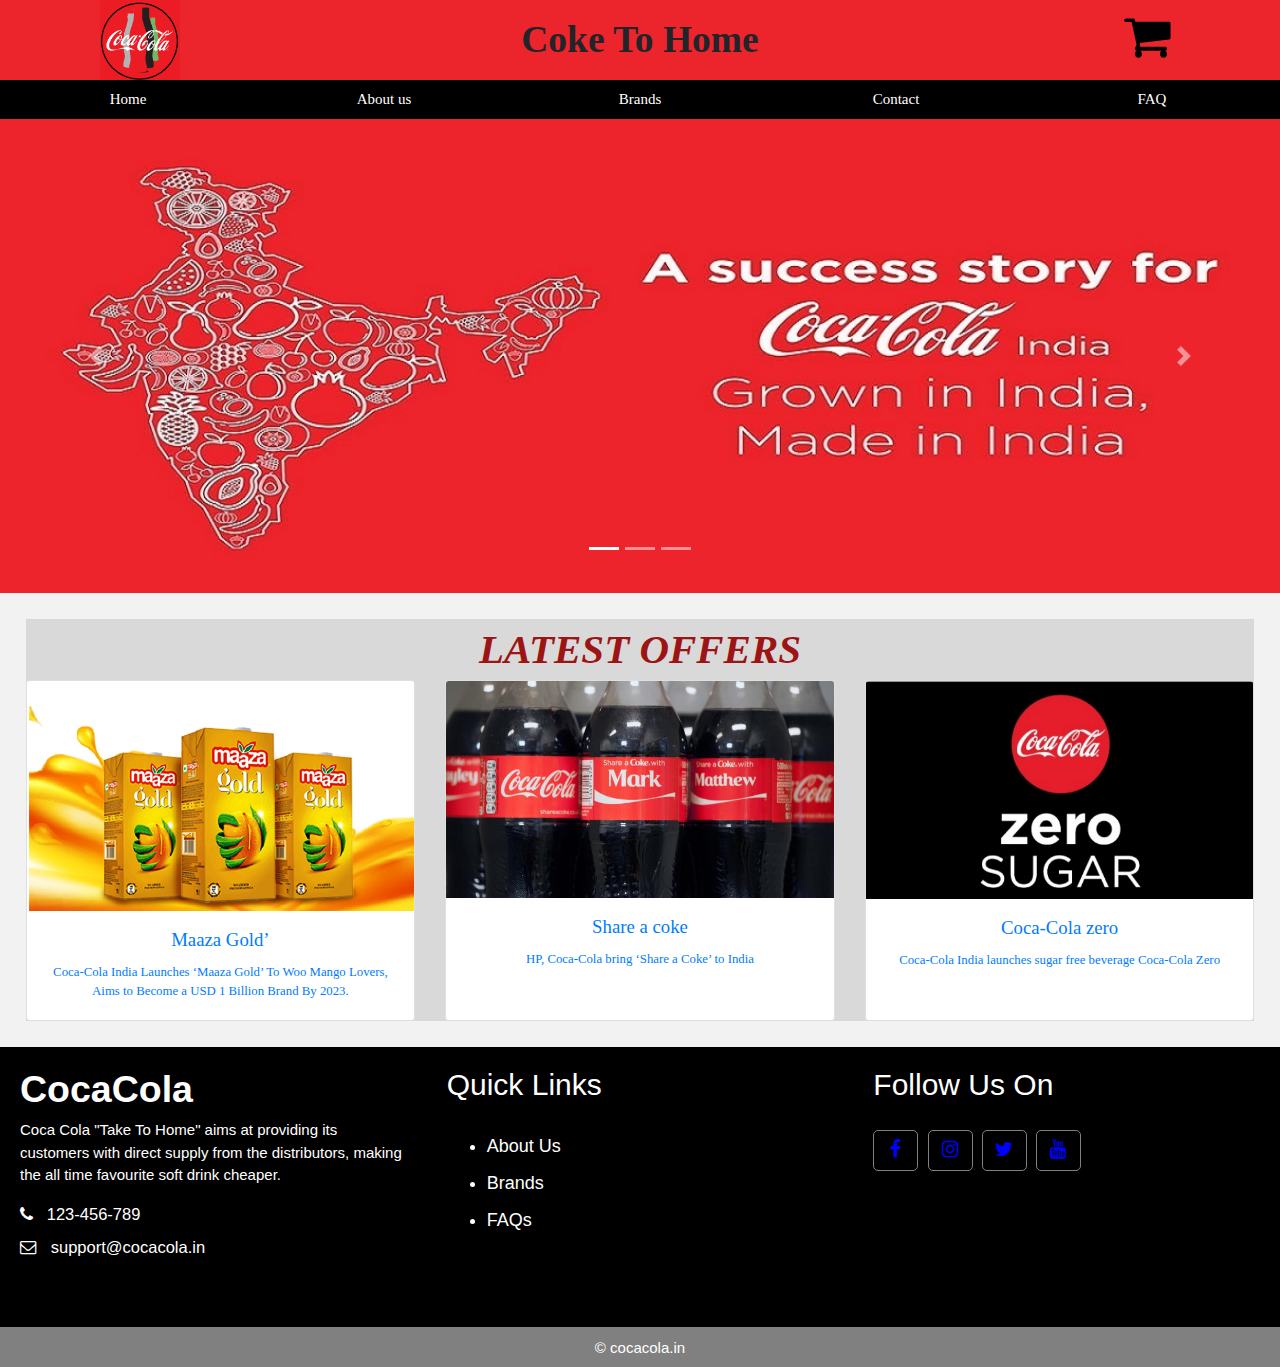
<file: index.htm>
<!DOCTYPE html>
<html>
<head>

<link rel="stylesheet" href="css/styles1.css">

<link rel="stylesheet" href="css/w3.css">
<link rel="stylesheet" href="css/bootstrap.min.css">
<link href="https://stackpath.bootstrapcdn.com/font-awesome/4.7.0/css/font-awesome.min.css" rel="stylesheet" integrity="sha384-wvfXpqpZZVQGK6TAh5PVlGOfQNHSoD2xbE+QkPxCAFlNEevoEH3Sl0sibVcOQVnN" crossorigin="anonymous">
<meta name="viewport" content="width=device-width, initial-scale=1.0">
<style>
.mySlides {display:none}
.w3-left, .w3-right, .w3-badge {cursor:pointer}
.w3-badge {height:13px;width:13px;padding:0}
.d{
width:100%;
height:auto;
position:relative;
}
.d1{

    text-align: center;
    font-size: 3.2vw;
    font-family: none;
    margin: 2%;
    background-color: #d9d9d9;
}
.a1{
text-align:center;

}
</style>
</head> 
<title>Coca-cola</title>
<body id="body" >

<!--section a-->
<div class =container-fluid" width="100%">
<div class="row">
<div class="section col-sm-4 xs-12 ">
<img src="images/coca cola.png"  alt="coca-cola logo" title="coca-cola logo" ></div>
<div class="ection col-sm-4 xs-12 ">
<h1><b>Coke To Home</b></h1></div>
<div class="section col-sm-4 xs-12 ">
<a href="cart.htm"><i class="fa fa-shopping-cart" aria-hidden="true"></i></a>
</div>
</div>
</div>

<!--section b-->
<div class="w3-bar w3-black">
  <a href="index.htm" class="w3-bar-item w3-button w3-mobile " style="width:20%; background-color:#1a330 ; font-family:verdana;" >Home</a>
  <a href="about.html" class="w3-bar-item w3-button w3-mobile " style="width:20%; background-color:#1a330; font-family:verdana;">About us</a>
  <a href="cart.htm" class="w3-bar-item w3-button w3-mobile " style="width:20%; background-color:#1a330; font-family:verdana;">Brands</a>
  <a href="contact.html" class="w3-bar-item w3-button w3-mobile" style="width:20%; background-color:#1a330; font-family:verdana;">Contact</a>
  <a href="faq.htm" class="w3-bar-item w3-button w3-mobile " style="width:20%; background-color:#1a330; font-family:verdana;">FAQ</a>
  
  </div>
</div> 
<!--sectionc-->
<div id="carouselExampleIndicators" class="carousel slide d" data-ride="carousel">
  <ol class="carousel-indicators  ">
    <li data-target="#carouselExampleIndicators " data-slide-to="0" class="active d1"></li>
    <li  class=" d1" data-target="#carouselExampleIndicators " data-slide-to="1" ></li>
    <li data-target="#carouselExampleIndicators " data-slide-to="2" class=" d1"></li>
	 
  </ol>
  <div class="carousel-inner d">
    <div class="carousel-item active">
      <a href="https://www.coca-cola.com/"><img class="d-block w-100" src="images/4.jpg" alt="First slide"></a>
    </div>
    <div class="carousel-item">
     <a href="https://www.coca-colaindia.com/brands/product-information-coca-cola"> <img class="d-block w-100" src="images/2.png" alt="Second slide"></a>
    </div>
    <div class="carousel-item">
      <a href="https://www.coca-colaindia.com/brands/product-information-coca-cola"><img class="d-block w-100" src="images/3.png"></a>
    </div>
  </div>
  <a class="carousel-control-prev" href="#carouselExampleIndicators" role="button" data-slide="prev">
    <span class="carousel-control-prev-icon" aria-hidden="true"></span>
    <span class="sr-only">Previous</span>
  </a>
  <a class="carousel-control-next" href="#carouselExampleIndicators" role="button" data-slide="next">
    <span class="carousel-control-next-icon" aria-hidden="true"></span>
    <span class="sr-only">Next</span>
  </a>
  
</div>


<!--section d-->

<div    class="d1">
<b><i><span style="color: #9c1414;">LATEST OFFERS</span></i></b>
 <a href="https://en.wikipedia.org/wiki/Maaza"><div class="card-deck" id="scroll" style=" font-size:1vw "; >
  <div class="card" id="card">
    <img src="images/5.png" class="card-img-top" alt="offer1">
    <div class="card-body">
      <h5 class="card-title">Maaza Gold’</h5>
      <p class="card-text">Coca-Cola India Launches ‘Maaza Gold’ To Woo Mango Lovers, Aims to Become a USD 1 Billion Brand By 2023.</p>
    </div></a>
    
  </div>
  <a href="https://en.wikipedia.org/wiki/Share_a_Coke"><div class="card" id="card">
    <img src="images/6.jpg" class="card-img-top" alt="offer2">
    <div class="card-body">
      <h5 class="card-title">Share a coke</h5>
      <p class="card-text">HP, Coca-Cola bring ‘Share a Coke’ to India</p>
    </div></a>
    
  </div>
  <a href="https://en.wikipedia.org/wiki/Coca-Cola_Zero_Sugar"><div class="card" id="card">
    <img src="images/7.jpg" class="card-img-top" alt="offer3">
    <div class="card-body">
      <h5 class="card-title">Coca-Cola zero</h5>
      <p class="card-text">Coca-Cola India launches sugar free beverage Coca-Cola Zero</p>
    </div></a>
    
	
	
  </div>
 
</div>
</div>
<!--section e-->
<div class = "footer">
<div class="footer-content">
<div class="footer-section about">
<h1 class ="logo-text"><span style="color: white;"><b style="color: white;">CocaCola</b></span></h1>
<p style="color: white;">
Coca Cola "Take To Home" aims at providing its customers with direct supply 
from the distributors, making the all time favourite soft drink cheaper.
</p>
<div class ="contact">
<span style="color: white;"><i class="fa fa-phone" style="color: white;"> </i> &nbsp; 123-456-789</span>
<span style="color: white;"><i class="fa fa-envelope-o" style="color: white;"> </i> &nbsp; support@cocacola.in</span>
</div>

</div>
<div class="footer-section links">
<h2>Quick Links</h2>
<br>
<ul>
<a href="about.html"><li style="color: white;">About Us</li></a>
<a href="cart.htm"><li style="color: white;">Brands</li></a>
<a href="faq.htm"><li  style="color: white;">FAQs</li></a>
</ul>
</div>
<div class="footer-section follow">
<div class ="socials">
<h2>Follow Us On</h2>
<a href ="https://www.facebook.com/cocacolaindia/" ><i class="fa fa-facebook" aria-hidden="true" style="color: blue;"></i></a>
<a href ="https://www.instagram.com/cocacolaindia/?hl=en" style="color: blue;"><i class="fa fa-instagram" aria-hidden="true" style="color: blue;"></i></a>
<a href ="https://twitter.com/CocaCola_Ind" ><i class="fa fa-twitter" aria-hidden="true" style="color: blue;"></i></a>
<a href ="https://www.youtube.com/user/cocacola"  ><i class="fa fa-youtube" aria-hidden="true"style="color: blue;"></i></a>
</div>
</div>
</div>
<div class="footer-bottom">
&copy; cocacola.in  
</div>
</div>

  
<script src="https://code.jquery.com/jquery-3.3.1.slim.min.js" integrity="sha384-q8i/X+965DzO0rT7abK41JStQIAqVgRVzpbzo5smXKp4YfRvH+8abtTE1Pi6jizo" crossorigin="anonymous"></script>
<script src="https://cdnjs.cloudflare.com/ajax/libs/popper.js/1.14.3/umd/popper.min.js" integrity="sha384-ZMP7rVo3mIykV+2+9J3UJ46jBk0WLaUAdn689aCwoqbBJiSnjAK/l8WvCWPIPm49" crossorigin="anonymous"></script>
<script src="https://stackpath.bootstrapcdn.com/bootstrap/4.1.1/js/bootstrap.min.js" integrity="sha384-smHYKdLADwkXOn1EmN1qk/HfnUcbVRZyYmZ4qpPea6sjB/pTJ0euyQp0Mk8ck+5T" crossorigin="anonymous"></script>
</body>
</html>
</file>
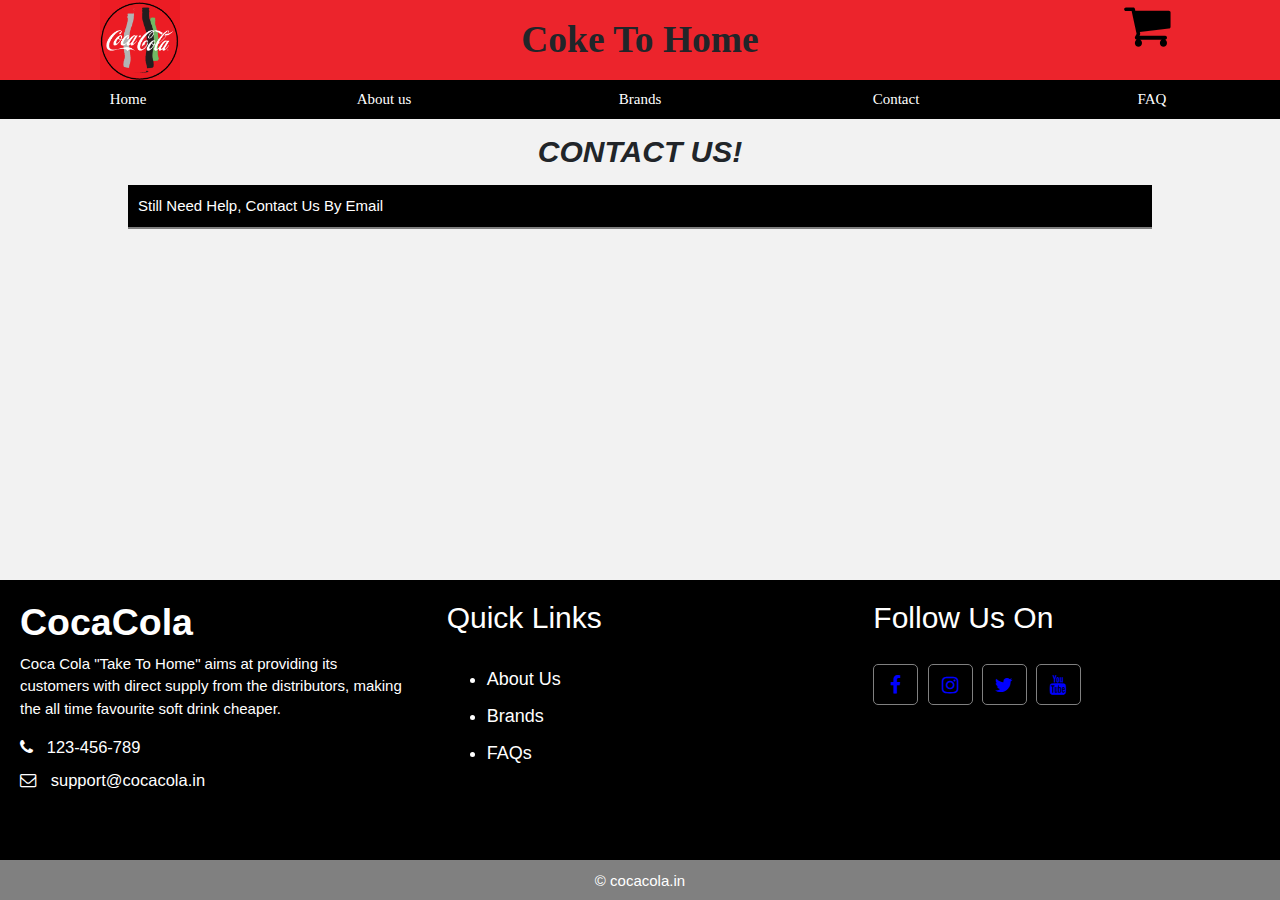
<file: contact.html>
<html>
<head>
<link rel="stylesheet" href="css/stylesfaq.css">
<link rel="stylesheet" href="css/w3.css">
<link rel="stylesheet" href="css/bootstrap.min.css">
<link rel="stylesheet" href="css/styles1.css">

<link href="https://stackpath.bootstrapcdn.com/font-awesome/4.7.0/css/font-awesome.min.css" rel="stylesheet" integrity="sha384-wvfXpqpZZVQGK6TAh5PVlGOfQNHSoD2xbE+QkPxCAFlNEevoEH3Sl0sibVcOQVnN" crossorigin="anonymous">
<meta name="viewport" content="width=device-width, initial-scale=1.0">
 <style>
 @media only screen and (min-width: 768px) {
  .footer{position: fixed;
  left: 0;
  bottom: 0;}
}
 </style>
<title>Coca-cola</title></head>
<body id="body">
<!--section a-->
<div class =container-fluid">
<div class="row">
<div class="section col-sm-4 xs-12 ">
<img src="images/coca cola.png"  alt="coca-cola logo" title="coca-cola logo" ></div>
<div class="ection col-sm-4 xs-12 ">
<h1><b>Coke To Home</b></h1></div>
<div class="section col-sm-4 xs-12 ">
<a href="cart.htm"><i class="fa fa-shopping-cart" aria-hidden="true"></i></a>
</div>
</div>
</div>

<!--section b-->
<div class="w3-bar w3-black">
  <a href="index.htm" class="w3-bar-item w3-button w3-mobile " style="width:20%; background-color:#1a330 ; font-family:verdana;" >Home</a>
  <a href="about.html" class="w3-bar-item w3-button w3-mobile " style="width:20%; background-color:#1a330; font-family:verdana;">About us</a>
  <a href="cart.htm" class="w3-bar-item w3-button w3-mobile " style="width:20%; background-color:#1a330; font-family:verdana;">Brands</a>
  <a href="contact.html" class="w3-bar-item w3-button w3-mobile" style="width:20%; background-color:#1a330; font-family:verdana;">Contact</a>
  <a href="faq.htm" class="w3-bar-item w3-button w3-mobile " style="width:20%; background-color:#1a330; font-family:verdana;">FAQ</a>
  
  </div>
</div> 

<!--sectionc-->
<div>
<h2 class="a1" ><b><i>CONTACT US!</i></b></h2>

</div>

<!--sectiond-->
<div style="width:80%; margin-left:10%" >
   <div class="doc" >
      <section id="menu1">
        <a href="#menu1">Still Need Help, Contact Us By Email</a>
        <p>
Did you know? We are available 24/7 online. You can submit an email request to us around the clock. We respond to all email requests within 24 hours of receipt.<br>
you can contact us directly:<br>
<b>cocacola@gmail.com</b></p>
</section>

      
    </div>
	</div>
	<!--section f-->
<div class = "footer">
<div class="footer-content">
<div class="footer-section about">
<h1 class ="logo-text"><span style="color: white;"><b style="color: white;">CocaCola</b></span></h1>
<p style="color: white;">
Coca Cola "Take To Home" aims at providing its customers with direct supply 
from the distributors, making the all time favourite soft drink cheaper.
</p>
<div class ="contact">
<span style="color: white;"><i class="fa fa-phone" style="color: white;"> </i> &nbsp; 123-456-789</span>
<span style="color: white;"><i class="fa fa-envelope-o" style="color: white;"> </i> &nbsp; support@cocacola.in</span>
</div>

</div>
<div class="footer-section links">
<h2>Quick Links</h2>
<br>
<ul>
<a href="about.html"><li style="color: white;">About Us</li></a>
<a href="cart.htm"><li style="color: white;">Brands</li></a>
<a href="faq.htm"><li  style="color: white;">FAQs</li></a>
</ul>
</div>
<div class="footer-section follow">
<div class ="socials">
<h2>Follow Us On</h2>
<a href ="https://www.facebook.com/cocacolaindia/" style="color: blue;"><i class="fa fa-facebook" aria-hidden="true" style="    margin-top: 7px;"></i></a>
<a href ="https://www.instagram.com/cocacolaindia/?hl=en" style="color: blue;"><i class="fa fa-instagram" aria-hidden="true" style="    margin-top: 7px;"    ></i></a>
<a href ="https://twitter.com/CocaCola_Ind" style="color: blue;"><i class="fa fa-twitter" aria-hidden="true"style="    margin-top: 7px;"></i></a>
<a href ="https://www.youtube.com/user/cocacola" style="color: blue;"><i class="fa fa-youtube" aria-hidden="true"style="    margin-top: 7px;"></i></a>
</div>
</div>
</div>
<div class="footer-bottom">
&copy; cocacola.in  
</div>
</div>

<script src="https://code.jquery.com/jquery-3.3.1.slim.min.js" integrity="sha384-q8i/X+965DzO0rT7abK41JStQIAqVgRVzpbzo5smXKp4YfRvH+8abtTE1Pi6jizo" crossorigin="anonymous"></script>
<script src="https://cdnjs.cloudflare.com/ajax/libs/popper.js/1.14.3/umd/popper.min.js" integrity="sha384-ZMP7rVo3mIykV+2+9J3UJ46jBk0WLaUAdn689aCwoqbBJiSnjAK/l8WvCWPIPm49" crossorigin="anonymous"></script>
<script src="https://stackpath.bootstrapcdn.com/bootstrap/4.1.1/js/bootstrap.min.js" integrity="sha384-smHYKdLADwkXOn1EmN1qk/HfnUcbVRZyYmZ4qpPea6sjB/pTJ0euyQp0Mk8ck+5T" crossorigin="anonymous"></script>
</body>
</html>
</file>
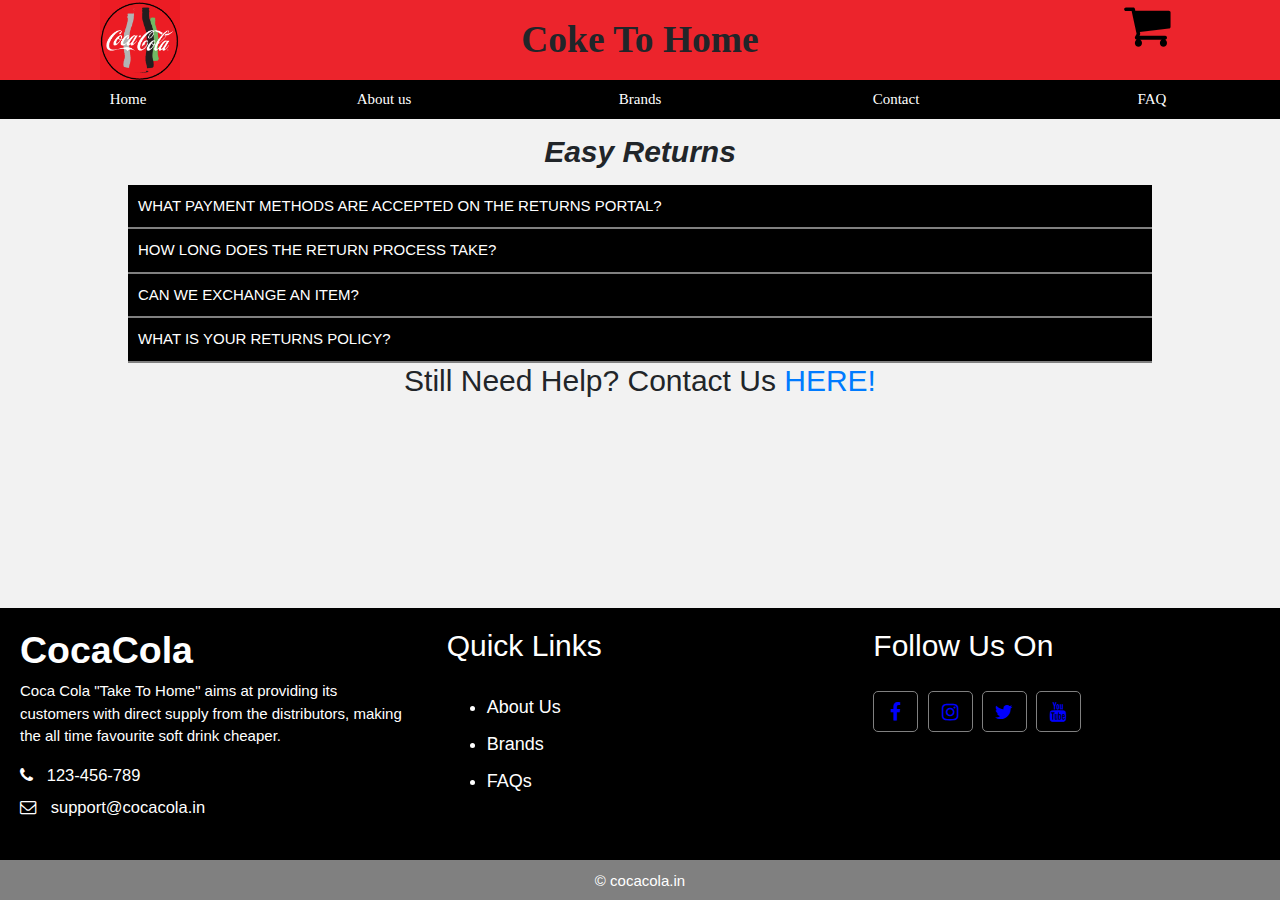
<file: easyreturns.html>
<html>
<head>
<link rel="stylesheet" href="css/stylesfaq.css">
<link rel="stylesheet" href="css/w3.css">
<link rel="stylesheet" href="css/bootstrap.min.css">
<link rel="stylesheet" href="css/styles1.css">
<link href="https://stackpath.bootstrapcdn.com/font-awesome/4.7.0/css/font-awesome.min.css" rel="stylesheet" integrity="sha384-wvfXpqpZZVQGK6TAh5PVlGOfQNHSoD2xbE+QkPxCAFlNEevoEH3Sl0sibVcOQVnN" crossorigin="anonymous">
<meta name="viewport" content="width=device-width, initial-scale=1.0">
<style>.doc{
  width: 100%;
  background: #f1f1f1;
  margin: auto;
}
section p{
  overflow: hidden;
  max-height: 0em;
  padding: 0;
  margin: 0;
  text-align: justify;
  font-family: intro;
  background: #e4e4e4;
}
section a {
text-decoration: none;
display: block;
text-align: left;
padding: 10px;
background: black;
border-bottom: 2px solid gray;
color: white;
}
section:target p{
  max-height: 20em;
  padding: 10px;
}

</style>
<title>Coca-cola</title></head>
<body id="body" style="position:relative; min-height:100%; padding-bottom:29.5rem;">
<!--section a-->
<div class =container-fluid">
<div class="row">
<div class="section col-sm-4 xs-12 ">
<img src="images/coca cola.png"  alt="coca-cola logo" title="coca-cola logo" ></div>
<div class="ection col-sm-4 xs-12 ">
<h1><b>Coke To Home</b></h1></div>
<div class="section col-sm-4 xs-12 ">
<a href="cart.htm"><i class="fa fa-shopping-cart" aria-hidden="true"></i></a>
</div>
</div>
</div>
</div>
</div>
<!--section b-->
<div class="w3-bar w3-black">
  <a href="index.htm" class="w3-bar-item w3-button w3-mobile " style="width:20%; background-color:#1a330 ; font-family:verdana;" >Home</a>
  <a href="about.html" class="w3-bar-item w3-button w3-mobile " style="width:20%; background-color:#1a330; font-family:verdana;">About us</a>
  <a href="cart.htm" class="w3-bar-item w3-button w3-mobile " style="width:20%; background-color:#1a330; font-family:verdana;">Brands</a>
  <a href="contact.html" class="w3-bar-item w3-button w3-mobile" style="width:20%; background-color:#1a330; font-family:verdana;">Contact</a>
  <a href="faq.htm" class="w3-bar-item w3-button w3-mobile " style="width:20%; background-color:#1a330; font-family:verdana;">FAQ</a>
  
  </div>
</div> 

<!--sectionc-->
<div>
<h2 class="a1" ><b><i>Easy Returns</i></b></h2>

</div>
<!--sectiond-->
<div style="width:80%; margin-left:10%">
   <div class="doc" >
      <section id="menu1">
        <a href="#menu1">WHAT PAYMENT METHODS ARE ACCEPTED ON THE RETURNS PORTAL?</a>
        <p>
We accept major credit card companies (Visa, MasterCard) when processing payment via the Online Returns Portal.</p>
</section>

      <section id="menu2">
        <a href="#menu2">HOW LONG DOES THE RETURN PROCESS TAKE?</a>
        <p>
 Returns are processed within 5-7 business days after your item(s) are delivered to our Distribution Center. Depending on the shipping  method and carrier that was selected to return, your return package
 may take several days to reach us. Please hold on to your return tracking number for your records.<br>

Once your return has been processed, you will be issued store credit which will be sent to the email used to purchase your order.

During holidays and times of high volume, returns are subject to delays.</p>
</section>

      <section id="menu3">
        <a href="#menu3">CAN WE EXCHANGE AN ITEM?</a>
        <p>
Presently, we are unable to accommodate exchanges by mail. Instead, we welcome you to return your item(s) by mail in accordance with our Easy Returns policy and repurchase the item(s) once your store credit is issued.</p>
</section>

      <section id="menu4">
        <a href="#menu4">WHAT IS YOUR RETURNS POLICY?</a>
        <p>
Items must be sent back within 30 days of the delivery date.All returns are refunded via store credit.A 50% restocking fee may be applied to Final Sale or stale items returned.Returns are processed within 5-7 business days after your item(s) are delivered.
</p>
</section>
    </div>
	</div>

<!--sectione-->
<div>
<h2 style="text-align:center;">Still Need Help? Contact Us<a href="contact.html"> HERE!</a></h2>
</div>
<!--section f-->
<div class = "footer" style="position:absolute; bottom:0; height:19.5rem; width:100%;">
<div class="footer-content">
<div class="footer-section about">
<h1 class ="logo-text"><span><b>CocaCola</b></span></h1>
<p>
Coca Cola "Take To Home" aims at providing its customers with direct supply 
from the distributors, making the all time favourite soft drink cheaper.
</p>
<div class ="contact">
<span><i class="fa fa-phone" ></i> &nbsp; 123-456-789</span>
<span><i class="fa fa-envelope-o" ></i> &nbsp; support@cocacola.in</span>
</div>

</div>
<div class="footer-section links">
<h2>Quick Links</h2>
<br>
<ul>
<a href="about.html"><li>About Us</li></a>
<a href="cart.htm"><li>Brands</li></a>
<a href="faq.htm"><li>FAQs</li></a>
</ul>
</div>
<div class="footer-section follow">
<div class ="socials">
<h2>Follow Us On</h2>
<a href ="https://www.facebook.com/cocacolaindia/" style="color: blue;"><i class="fa fa-facebook" aria-hidden="true" style="    margin-top: 7px;"></i></a>
<a href ="https://www.instagram.com/cocacolaindia/?hl=en" style="color: blue;"><i class="fa fa-instagram" aria-hidden="true" style="    margin-top: 7px;"    ></i></a>
<a href ="https://twitter.com/CocaCola_Ind" style="color: blue;"><i class="fa fa-twitter" aria-hidden="true"style="    margin-top: 7px;"></i></a>
<a href ="https://www.youtube.com/user/cocacola" style="color: blue;"><i class="fa fa-youtube" aria-hidden="true"style="    margin-top: 7px;"></i></a>
</div>
</div>
</div>
<div class="footer-bottom">
&copy; cocacola.in  
</div>
</div>
<script src="https://code.jquery.com/jquery-3.3.1.slim.min.js" integrity="sha384-q8i/X+965DzO0rT7abK41JStQIAqVgRVzpbzo5smXKp4YfRvH+8abtTE1Pi6jizo" crossorigin="anonymous"></script>
<script src="https://cdnjs.cloudflare.com/ajax/libs/popper.js/1.14.3/umd/popper.min.js" integrity="sha384-ZMP7rVo3mIykV+2+9J3UJ46jBk0WLaUAdn689aCwoqbBJiSnjAK/l8WvCWPIPm49" crossorigin="anonymous"></script>
<script src="https://stackpath.bootstrapcdn.com/bootstrap/4.1.1/js/bootstrap.min.js" integrity="sha384-smHYKdLADwkXOn1EmN1qk/HfnUcbVRZyYmZ4qpPea6sjB/pTJ0euyQp0Mk8ck+5T" crossorigin="anonymous"></script>
</body>
</html>
</file>
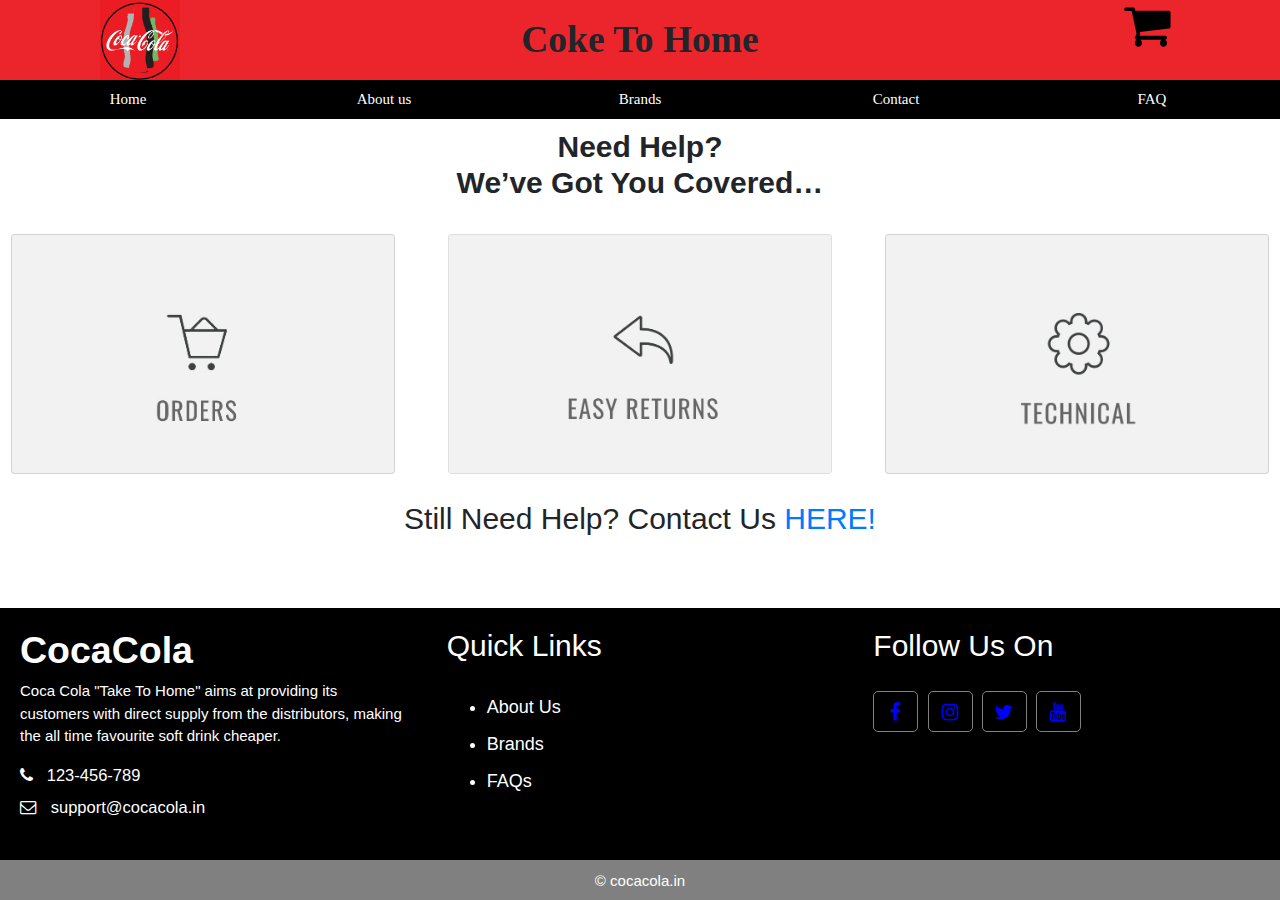
<file: faq.htm>
<html>
<head>
<link rel="stylesheet" href="css/stylesfaq.css">
<link rel="stylesheet" href="css/styles1.css">
<link rel="stylesheet" href="css/w3.css">
<link rel="stylesheet" href="css/bootstrap.min.css">

<link href="https://stackpath.bootstrapcdn.com/font-awesome/4.7.0/css/font-awesome.min.css" rel="stylesheet" integrity="sha384-wvfXpqpZZVQGK6TAh5PVlGOfQNHSoD2xbE+QkPxCAFlNEevoEH3Sl0sibVcOQVnN" crossorigin="anonymous">

<meta name="viewport" content="width=device-width, initial-scale=1.0">
</head> 
<title>Coca-cola</title>
<body id="body" style="background-color:white; position:relative; min-height:100%; padding-bottom:19.5rem;">
<!--section a-->
<div class =container-fluid">
<div class="row">
<div class="section col-sm-4 xs-12 ">
<img src="images/coca cola.png"  alt="coca-cola logo" title="coca-cola logo" ></div>
<div class="ection col-sm-4 xs-12 ">
<h1><b>Coke To Home</b></h1></div>
<div class="section col-sm-4 xs-12 ">
<a href="cart.htm"><i class="fa fa-shopping-cart" aria-hidden="true"></i></a>
</div>
</div>
</div>
</div>
</div>
<!--section b-->
<div class="w3-bar w3-black">
  <a href="index.htm" class="w3-bar-item w3-button w3-mobile " style="width:20%; background-color:#1a330 ; font-family:verdana;" >Home</a>
  <a href="about.html" class="w3-bar-item w3-button w3-mobile " style="width:20%; background-color:#1a330; font-family:verdana;">About us</a>
  <a href="cart.htm" class="w3-bar-item w3-button w3-mobile " style="width:20%; background-color:#1a330; font-family:verdana;">Brands</a>
  <a href="contact.html" class="w3-bar-item w3-button w3-mobile" style="width:20%; background-color:#1a330; font-family:verdana;">Contact</a>
  <a href="faq.htm" class="w3-bar-item w3-button w3-mobile " style="width:20%; background-color:#1a330; font-family:verdana;">FAQ</a>
  
  </div>
</div> 

<!--sectionc-->
<div>
<h2 id="a1"><b>Need Help?</b></h2>
<h2 id="a2"><b>We’ve Got You Covered…</b></h2>

</div>
<!--sectiond-->
<div class="card-deck">
  <div class="card b" id="b1" style="margin:2%;">
    <a href="orders.html" class="b2"><img src="images/orders.jpg" class="card-img-top" alt="Orders">
    </a>
  </div>
  <div class="card b" style="margin:2%">
    <a href="easyreturns.html"><img src="images/easyreturns.jpg" class="card-img-top" alt="Easy returns">
    </a>
  </div>
 <div class="card b" id="b2" style="margin:2%">
    <a href="technical.html"><img src="images/technical.jpg" class="card-img-top" alt="Technical">
    </a>
  </div>   
</div>
<!--sectione-->
<div>
<h2 style="text-align:center;">Still Need Help? Contact Us<a href="contact.html"> HERE!</a></h2>
</div>
<!--section f-->
<div class = "footer" style="position:absolute; bottom:0; height:19.5rem; width:100%;">
<div class="footer-content">
<div class="footer-section about">
<h1 class ="logo-text"><span><b>CocaCola</b></span></h1>
<p>
Coca Cola "Take To Home" aims at providing its customers with direct supply 
from the distributors, making the all time favourite soft drink cheaper.
</p>
<div class ="contact">
<span><i class="fa fa-phone" ></i> &nbsp; 123-456-789</span>
<span><i class="fa fa-envelope-o" ></i> &nbsp; support@cocacola.in</span>
</div>

</div>
<div class="footer-section links">
<h2>Quick Links</h2>
<br>
<ul>
<a href="about.html"><li>About Us</li></a>
<a href="cart.htm"><li>Brands</li></a>
<a href="faq.htm"><li>FAQs</li></a>
</ul>
</div>
<div class="footer-section follow">
<div class ="socials">
<h2>Follow Us On</h2>
<a href ="https://www.facebook.com/cocacolaindia/" style="color: blue;"><i class="fa fa-facebook" aria-hidden="true" style="    margin-top: 7px;"></i></a>
<a href ="https://www.instagram.com/cocacolaindia/?hl=en" style="color: blue;"><i class="fa fa-instagram" aria-hidden="true" style="    margin-top: 7px;"    ></i></a>
<a href ="https://twitter.com/CocaCola_Ind" style="color: blue;"><i class="fa fa-twitter" aria-hidden="true"style="    margin-top: 7px;"></i></a>
<a href ="https://www.youtube.com/user/cocacola" style="color: blue;"><i class="fa fa-youtube" aria-hidden="true"style="    margin-top: 7px;"></i></a>
</div>
</div>
</div>
<div class="footer-bottom">
&copy; cocacola.in  
</div>
</div>

<script src="https://code.jquery.com/jquery-3.3.1.slim.min.js" integrity="sha384-q8i/X+965DzO0rT7abK41JStQIAqVgRVzpbzo5smXKp4YfRvH+8abtTE1Pi6jizo" crossorigin="anonymous"></script>
<script src="https://cdnjs.cloudflare.com/ajax/libs/popper.js/1.14.3/umd/popper.min.js" integrity="sha384-ZMP7rVo3mIykV+2+9J3UJ46jBk0WLaUAdn689aCwoqbBJiSnjAK/l8WvCWPIPm49" crossorigin="anonymous"></script>
<script src="https://stackpath.bootstrapcdn.com/bootstrap/4.1.1/js/bootstrap.min.js" integrity="sha384-smHYKdLADwkXOn1EmN1qk/HfnUcbVRZyYmZ4qpPea6sjB/pTJ0euyQp0Mk8ck+5T" crossorigin="anonymous"></script>
</body>
</html>
</file>
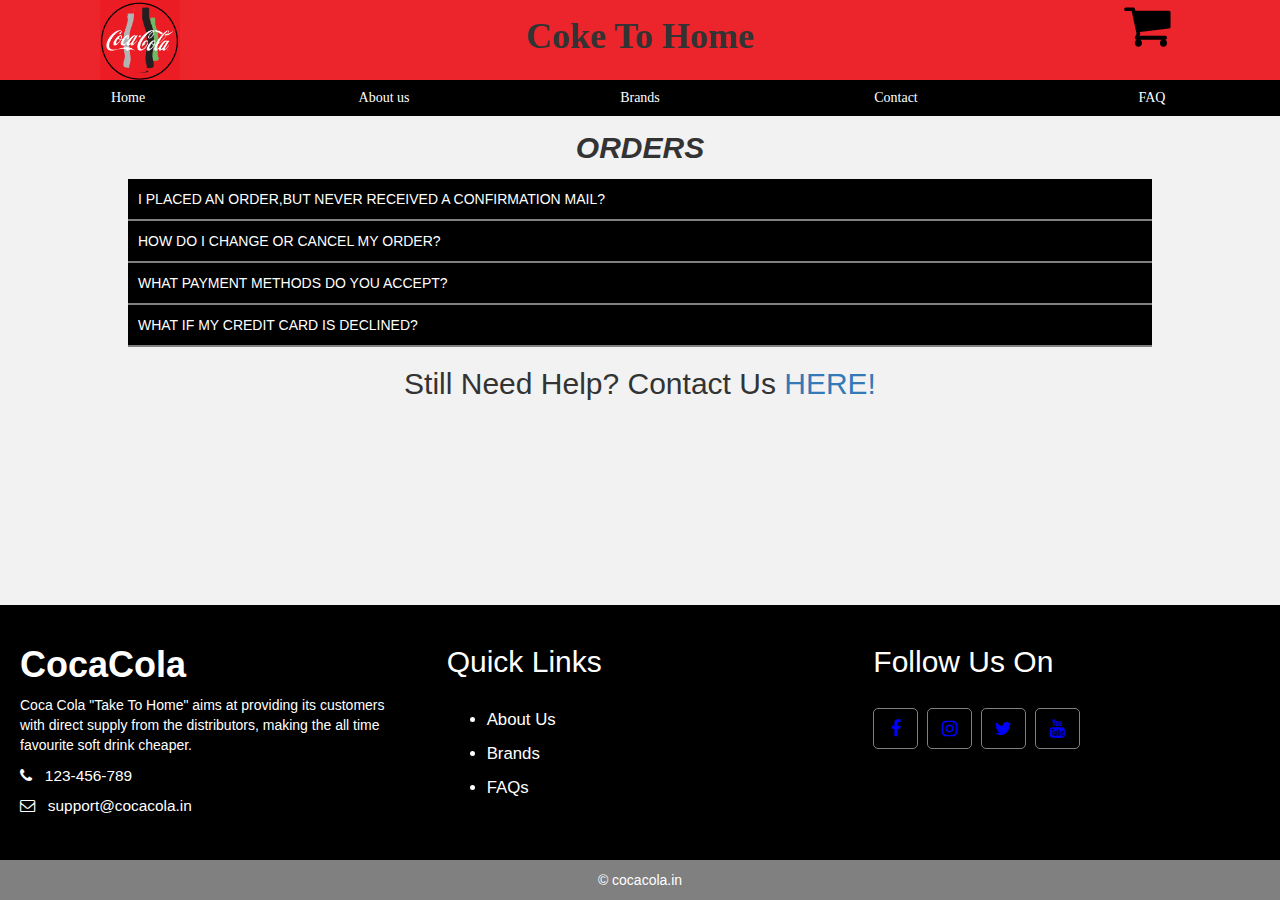
<file: orders.html>
<html>
<head>
<link rel="stylesheet" href="css/stylesfaq.css">
<link rel="stylesheet" href="css/w3.css">
<link rel="stylesheet" href="css/bootstrap.min.css">
<link rel="stylesheet" href="css/styles1.css">
<link href="https://stackpath.bootstrapcdn.com/font-awesome/4.7.0/css/font-awesome.min.css" rel="stylesheet" integrity="sha384-wvfXpqpZZVQGK6TAh5PVlGOfQNHSoD2xbE+QkPxCAFlNEevoEH3Sl0sibVcOQVnN" crossorigin="anonymous">
<meta name="viewport" content="width=device-width, initial-scale=1.0">
<style>
.a1{
text-align:center;
margin:15px;
}
.b{
display:inline-block;
}
.doc{
  width: 100%;
  background: #f1f1f1;
  margin: auto;
}
section p{
  overflow: hidden;
  max-height: 0em;
  padding: 0;
  margin: 0;
  text-align: justify;
  font-family: intro;
  background: #e4e4e4;
}
section a {
text-decoration: none;
display: block;
text-align: left;
padding: 10px;
background: black;
border-bottom: 2px solid gray;
color: white;
}
section:target p{
  max-height: 20em;
  padding: 10px;
}

</style> 

<title>Coca-cola</title></head>
<body id="body" style="position:relative; min-height:100%; padding-bottom:29.5rem;">
<!--section a-->
<div class =container-fluid">
<div class="row">
<div class="section col-sm-4 xs-12 ">
<img src="images/coca cola.png"  alt="coca-cola logo" title="coca-cola logo" ></div>
<div class="ection col-sm-4 xs-12 ">
<h1><b>Coke To Home</b></h1></div>
<div class="section col-sm-4 xs-12 ">
<a href="cart.htm"><i class="fa fa-shopping-cart" aria-hidden="true"></i></a>
</div>
</div>
</div>
</div>
</div>
<!--section b-->
<div class="w3-bar w3-black">
  <a href="index.htm" class="w3-bar-item w3-button w3-mobile " style="width:20%; background-color:#1a330 ; font-family:verdana;" >Home</a>
  <a href="about.html" class="w3-bar-item w3-button w3-mobile " style="width:20%; background-color:#1a330; font-family:verdana;">About us</a>
  <a href="cart.htm" class="w3-bar-item w3-button w3-mobile " style="width:20%; background-color:#1a330; font-family:verdana;">Brands</a>
  <a href="contact.html" class="w3-bar-item w3-button w3-mobile" style="width:20%; background-color:#1a330; font-family:verdana;">Contact</a>
  <a href="faq.htm" class="w3-bar-item w3-button w3-mobile " style="width:20%; background-color:#1a330; font-family:verdana;">FAQ</a>
  
  </div>
</div> 


<!--sectionc-->
<div>
<h2 class="a1" ><b><i>ORDERS</i></b></h2>

</div>

<!--sectiond-->
<div style="width:80%; margin-left:10%">
   <div class="doc" >
      <section id="menu1">
        <a href="#menu1">I PLACED AN ORDER,BUT NEVER RECEIVED A CONFIRMATION MAIL?</a>
        <p>
If you do not receive an email from within a few hours of placing your order, be sure to check your personal Spam folder. Alternatively, the email address on file might be spelled incorrectly.
To check your orders, select the “My Orders” option to review your order history.</p>
</section>

      <section id="menu2">
        <a href="#menu2">HOW DO I CHANGE OR CANCEL MY ORDER?</a>
        <p>
 We know how important your order is, so we aim to fulfill orders as quickly as possible! While we cannot cancel or change an order once it has been placed, you are welcome to return your items in accordance with our Easy Returns Policy once your order has been delivered to you.</p>
</section>

      <section id="menu3">
        <a href="#menu3">WHAT PAYMENT METHODS DO YOU ACCEPT?</a>
        <p>
We let users pay for their online orders using the Paytm Wallet, in addition to the existing payment options of credit/ debit cards, netbanking, and cash on delivery.</p>
</section>

      <section id="menu4">
        <a href="#menu4">WHAT IF MY CREDIT CARD IS DECLINED?</a>
        <p>
If your payment does not successfully process or if it is declined when trying to complete your purchase, you will have an opportunity to enter a new card number or alternative form of payment prior to completing your purchase.</p>
</section>
    </div>
	</div>
	<!--sectione-->
<div>
<h2 style="text-align:center;">Still Need Help? Contact Us<a href="contact.html"> HERE!</a></h2>
</div>
<!--section f-->
<footer>
<div class = "footer" style="position:absolute; bottom:0; height:29.5rem; width:100%;">
<div class="footer-content">
<div class="footer-section about">
<h1 class ="logo-text"><span style="color: white;"><b style="color: white;">CocaCola</b></span></h1>
<p style="color: white;">
Coca Cola "Take To Home" aims at providing its customers with direct supply 
from the distributors, making the all time favourite soft drink cheaper.
</p>
<div class ="contact">
<span style="color: white;"><i class="fa fa-phone" style="color: white;"> </i> &nbsp; 123-456-789</span>
<span style="color: white;"><i class="fa fa-envelope-o" style="color: white;"> </i> &nbsp; support@cocacola.in</span>
</div>

</div>
<div class="footer-section links">
<h2>Quick Links</h2>
<br>
<ul>
<a href="about.html"><li style="color: white;">About Us</li></a>
<a href="cart.htm"><li style="color: white;">Brands</li></a>
<a href="faq.htm"><li  style="color: white;">FAQs</li></a>
</ul>
</div>
<div class="footer-section follow">
<div class ="socials">
<h2>Follow Us On</h2>
<a href ="https://www.facebook.com/cocacolaindia/" style="color: blue;"><i class="fa fa-facebook" aria-hidden="true" style="    margin-top: 7px;"></i></a>
<a href ="https://www.instagram.com/cocacolaindia/?hl=en" style="color: blue;"><i class="fa fa-instagram" aria-hidden="true" style="    margin-top: 7px;"    ></i></a>
<a href ="https://twitter.com/CocaCola_Ind" style="color: blue;"><i class="fa fa-twitter" aria-hidden="true"style="    margin-top: 7px;"></i></a>
<a href ="https://www.youtube.com/user/cocacola" style="color: blue;"><i class="fa fa-youtube" aria-hidden="true"style="    margin-top: 7px;"></i></a>
</div>
</div>
</div>
<div class="footer-bottom">
&copy; cocacola.in  
</div>
</div>
</footer>

<script src="https://ajax.googleapis.com/ajax/libs/jquery/1.12.4/jquery.min.js"></script>
<link href="https://maxcdn.bootstrapcdn.com/bootstrap/3.3.6/css/bootstrap.min.css" rel="stylesheet">
<script src="https://maxcdn.bootstrapcdn.com/bootstrap/3.3.6/js/bootstrap.min.js"></script>

<script src="https://code.jquery.com/jquery-3.3.1.slim.min.js" integrity="sha384-q8i/X+965DzO0rT7abK41JStQIAqVgRVzpbzo5smXKp4YfRvH+8abtTE1Pi6jizo" crossorigin="anonymous"></script>
<script src="https://cdnjs.cloudflare.com/ajax/libs/popper.js/1.14.3/umd/popper.min.js" integrity="sha384-ZMP7rVo3mIykV+2+9J3UJ46jBk0WLaUAdn689aCwoqbBJiSnjAK/l8WvCWPIPm49" crossorigin="anonymous"></script>
<script src="https://stackpath.bootstrapcdn.com/bootstrap/4.1.1/js/bootstrap.min.js" integrity="sha384-smHYKdLADwkXOn1EmN1qk/HfnUcbVRZyYmZ4qpPea6sjB/pTJ0euyQp0Mk8ck+5T" crossorigin="anonymous"></script>
</body>
</html>
</file>
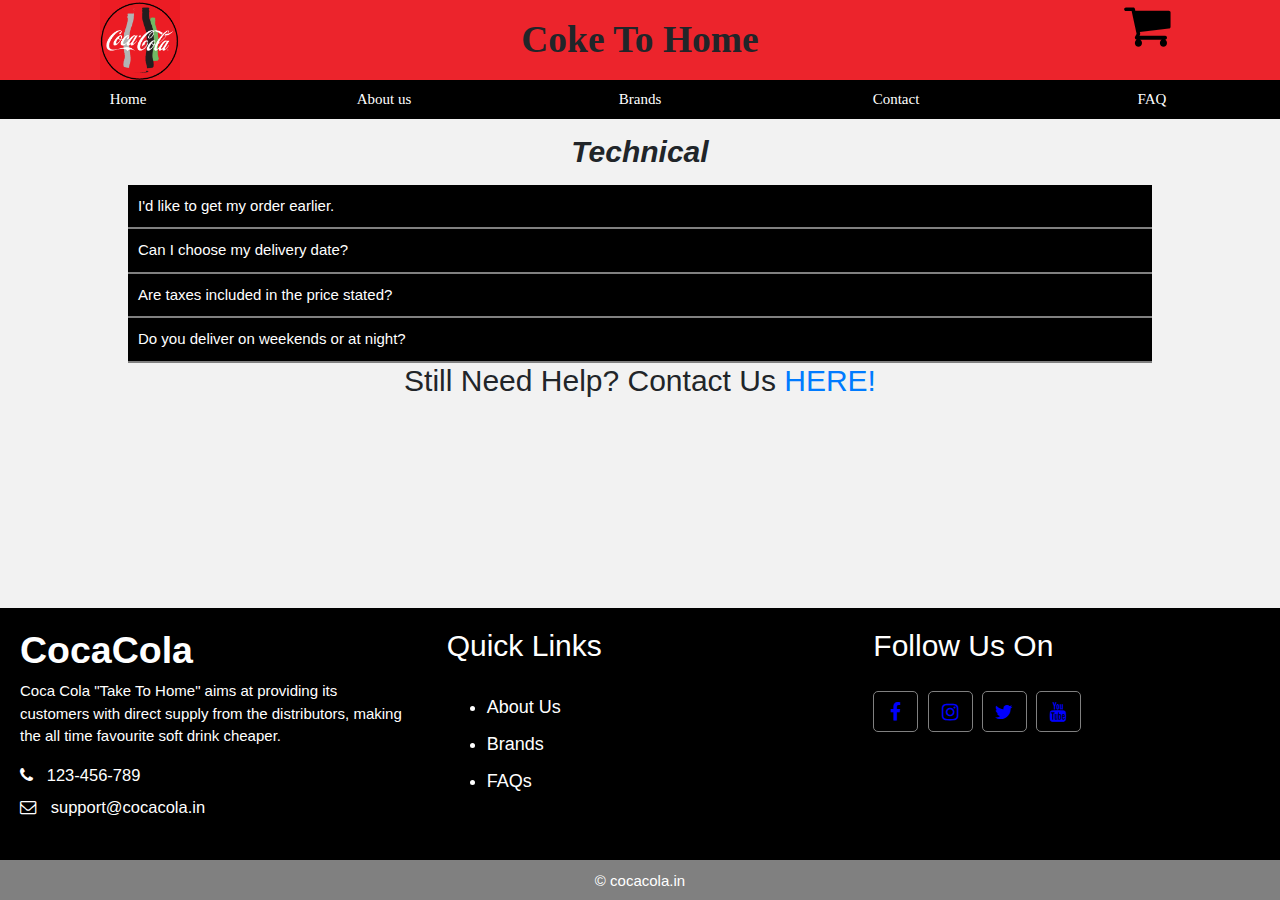
<file: technical.html>
<html>
<head>
<link rel="stylesheet" href="css/stylesfaq.css">
<link rel="stylesheet" href="css/w3.css">
<link rel="stylesheet" href="css/bootstrap.min.css">
<link rel="stylesheet" href="css/styles1.css">
<link href="https://stackpath.bootstrapcdn.com/font-awesome/4.7.0/css/font-awesome.min.css" rel="stylesheet" integrity="sha384-wvfXpqpZZVQGK6TAh5PVlGOfQNHSoD2xbE+QkPxCAFlNEevoEH3Sl0sibVcOQVnN" crossorigin="anonymous">
<meta name="viewport" content="width=device-width, initial-scale=1.0">

<title>Coca-cola</title></head>
<body id="body" style="position:relative; min-height:100%; padding-bottom:29.5rem;">
<!--section a-->
<div class =container-fluid">
<div class="row">
<div class="section col-sm-4 xs-12 ">
<img src="images/coca cola.png"  alt="coca-cola logo" title="coca-cola logo" ></div>
<div class="ection col-sm-4 xs-12 ">
<h1><b>Coke To Home</b></h1></div>
<div class="section col-sm-4 xs-12 ">
<a href="cart.htm"><i class="fa fa-shopping-cart" aria-hidden="true"></i></a>
</div>
</div>
</div>
</div>
</div>
<!--section b-->
<div class="w3-bar w3-black">
  <a href="index.htm" class="w3-bar-item w3-button w3-mobile " style="width:20%; background-color:#1a330 ; font-family:verdana;" >Home</a>
  <a href="about.html" class="w3-bar-item w3-button w3-mobile " style="width:20%; background-color:#1a330; font-family:verdana;">About us</a>
  <a href="cart.htm" class="w3-bar-item w3-button w3-mobile " style="width:20%; background-color:#1a330; font-family:verdana;">Brands</a>
  <a href="contact.html" class="w3-bar-item w3-button w3-mobile" style="width:20%; background-color:#1a330; font-family:verdana;">Contact</a>
  <a href="faq.htm" class="w3-bar-item w3-button w3-mobile " style="width:20%; background-color:#1a330; font-family:verdana;">FAQ</a>
  
  </div>
</div> 

<!--sectionc-->
<div>
<h2 class="a1" ><b><i>Technical</i></b></h2>

</div>
<!--sectiond-->
<div style="width:80%; margin-left:10%">
   <div class="doc" >
      <section id="menu1">
        <a href="#menu1">I'd like to get my order earlier.</a>
        <p>
Some of the items in your order may not be stocked up in our warehouse and take some time to be ready for shipment. If you want to receive part of your order first, feel free to write in to us and our customer support team will be able to arrange for you. Kindly note that for every delivery.
To help you save on your delivery charges, we consolidate your items and only deliver it to you when all the items are ready in our warehouse. If you want to receive some items first, please send us an email with your order number, the items you would like to receive first, and your preferred delivery date. Please note that extra delivery charges will be applicable.</p>
</section>

      <section id="menu2">
        <a href="#menu2">Can I choose my delivery date?</a>
        <p>
 Returns are processed within 5-7 business days after your item(s) are delivered to our Distribution Center. Depending on the shipping method and carrier that was selected to return, your return package may take several days to reach us. Please hold on to your return tracking number for your records.

Once your return has been processed, you will be issued store credit which will be sent to the email used to purchase your order.

During holidays and times of high volume, returns are subject to delays.</p>
</section>

      <section id="menu3">
        <a href="#menu3">Are taxes included in the price stated?</a>
        <p>
No worries! Prices stated are inclusive of GST, we will not charge any additional taxes . </p>
</section>

      <section id="menu4">
        <a href="#menu4">Do you deliver on weekends or at night?</a>
        <p>
Yes we do deliver on Saturdays, between 10am to 3pm (Sundays are family time!) Do note that there is an extra charge of 10 for Saturday delivery.
We also deliver in the evenings, between 6:00pm to 9:00pm, with an extra charge of 10.
</p>
</section>
    </div>
	</div>
<!--sectione-->
<div>
<h2 style="text-align:center;">Still Need Help? Contact Us<a href="contact.html"> HERE!</a></h2>
</div>
<!--section f-->
<div class = "footer" style="position:absolute; bottom:0; height:19.5rem; width:100%;">
<div class="footer-content">
<div class="footer-section about">
<h1 class ="logo-text"><span><b>CocaCola</b></span></h1>
<p>
Coca Cola "Take To Home" aims at providing its customers with direct supply 
from the distributors, making the all time favourite soft drink cheaper.
</p>
<div class ="contact">
<span><i class="fa fa-phone" ></i> &nbsp; 123-456-789</span>
<span><i class="fa fa-envelope-o" ></i> &nbsp; support@cocacola.in</span>
</div>

</div>
<div class="footer-section links">
<h2>Quick Links</h2>
<br>
<ul>
<a href="about.html"><li>About Us</li></a>
<a href="cart.htm"><li>Brands</li></a>
<a href="faq.htm"><li>FAQs</li></a>
</ul>
</div>
<div class="footer-section follow">
<div class ="socials">
<h2>Follow Us On</h2>
<a href ="https://www.facebook.com/cocacolaindia/" style="color: blue;"><i class="fa fa-facebook" aria-hidden="true" style="    margin-top: 7px;"></i></a>
<a href ="https://www.instagram.com/cocacolaindia/?hl=en" style="color: blue;"><i class="fa fa-instagram" aria-hidden="true" style="    margin-top: 7px;"    ></i></a>
<a href ="https://twitter.com/CocaCola_Ind" style="color: blue;"><i class="fa fa-twitter" aria-hidden="true"style="    margin-top: 7px;"></i></a>
<a href ="https://www.youtube.com/user/cocacola" style="color: blue;"><i class="fa fa-youtube" aria-hidden="true"style="    margin-top: 7px;"></i></a>
</div>
</div>
</div>
<div class="footer-bottom">
&copy; cocacola.in  
</div>
</div>

<script src="https://code.jquery.com/jquery-3.3.1.slim.min.js" integrity="sha384-q8i/X+965DzO0rT7abK41JStQIAqVgRVzpbzo5smXKp4YfRvH+8abtTE1Pi6jizo" crossorigin="anonymous"></script>
<script src="https://cdnjs.cloudflare.com/ajax/libs/popper.js/1.14.3/umd/popper.min.js" integrity="sha384-ZMP7rVo3mIykV+2+9J3UJ46jBk0WLaUAdn689aCwoqbBJiSnjAK/l8WvCWPIPm49" crossorigin="anonymous"></script>
<script src="https://stackpath.bootstrapcdn.com/bootstrap/4.1.1/js/bootstrap.min.js" integrity="sha384-smHYKdLADwkXOn1EmN1qk/HfnUcbVRZyYmZ4qpPea6sjB/pTJ0euyQp0Mk8ck+5T" crossorigin="anonymous"></script>
</body>
</html>
</file>
<file: css/styles1.css>
#body{
	
    margin: 0;
	background-color:#f2f2f2;
}

.row img
{
	         width: 80px;
    margin-left: 10%;
    height: 80px;
	
	margin-left:100px;
	
}

.row
{
    height: auto;
    background-color: rgba(236, 36, 44, 1);
}

.row a{
color:black;
font-size:50px;
display: inline-block;
float:right;
margin-right:110px;


}
.row a:hover{
color:white;
}

.row h1
{
    font-family: georgia;
margin-top:17px;
	text-align:center;
}







.navbar{
	width:20%;
	background-color:#1a3300;
	font-family:verdana;
}
* {box-sizing: border-box;}
body {font-family: Verdana, sans-serif;}
.mySlides {display: none;}
img {vertical-align: middle;}

/* Slideshow container */
.slideshow-container {
  max-width: 1000px;
  position: relative;
  margin: auto;
}

/* Caption text */
.text {
  color: #f2f2f2;
  font-size: 15px;
  padding: 8px 12px;
  position: absolute;
  bottom: 8px;
  width: 100%;
  text-align: center;
}

/* Number text (1/3 etc) */
.numbertext {
  color: #f2f2f2;
  font-size: 12px;
  padding: 8px 12px;
  position: absolute;
  top: 0;
}

/* The dots/bullets/indicators */
.dot {
  height: 15px;
  width: 15px;
  margin: 0 2px;
  background-color: #bbb;
  border-radius: 50%;
  display: inline-block;
  transition: background-color 0.6s ease;
}

.active {
  background-color: #717171;
}

/* Fading animation */
.fade {
  -webkit-animation-name: fade;
  -webkit-animation-duration: 1.5s;
  animation-name: fade;
  animation-duration: 1.5s;
}

@-webkit-keyframes fade {
  from {opacity: .4} 
  to {opacity: 1}
}

@keyframes fade {
  from {opacity: .4} 
  to {opacity: 1}
}

/* footer */
.footer{
	background: black;
	color: white;
	height: 320px;
     position:relative;
	width:100%;
	                   

}

.footer .footer-content{
	height:280px;
	display: flex;
	
}

.footer .footer-content .footer-section{
	flex: 1;
	padding:20px;
}

.footer .footer-content h1,
.footer .footer-content h2{
	color: white;
}

.footer .footer-content .about .contact span{
	display: block;
	font-size: 1.1em;
	margin-bottom:8px;
}

.footer .footer-content .follow a{
	border: 1px solid gray;
	width: 45px;
	height:41px;
	margin-top: 20px;
	margin-right:5px;
	text-align:center;
	padding-top:4px;
	display:inline-block;
	font-size: 1.3em;
	border-radius:5px;
}

.footer .footer-content .follow a:hover{
	border: 1px solid white;
	color:white;
}

.footer .footer-content .links ul a{
	display:block;
	color: white;
	margin-bottom:10px;
	font-size: 1.2em;
}

.footer .footer-content .links ul a:hover{
	color: white;
	margin-left: 15px;
}
.footer .footer-bottom{
	background: gray;
	color: white;
	height: 40px;
	text-align: center;
    position:absolute;
	bottom:0px;
	left: 0px;
	padding-top: 10px;
	width: 100%;
	
}

/* On smaller screens, decrease text size */
@media only screen and (max-width: 300px) {
  .text {font-size: 11px}
}

.cardformat{
	float:right;
	padding-left:10%;
}
@media only screen and (max-width: 576px) {
.row a, .row h1{float:left;
}
.row img {margin-left:40%;}
.row a{padding-left: 40%;}
.row h1{padding-left:20%;}
}

@media only screen and (max-width: 768px)
{
.row img{margin-top:6%;
}
.row a{margin-top:6%;}
}

@media only screen and (max-width: 375px){
	.row a{margin-bottom:6%;}
	.row h1{margin-top:6%;}
	
	
}

@media only screen and (max-width: 726px)
{ .footer .footer-content .follow a, .footer .footer-content .links ul a, .footer .footer-content .about .contact span, 
.footer h1, .footer p, .footer .footer-content .about .contact span, .footer h2{ font-size: 10px;}
.footer .footer-content .follow a{
	border: 1px solid gray;
	width: 25px;
	margin-top: 2px;
	height:21px;
}}
</file>
<file: css/stylesfaq.css>
#a1{
	text-align: center;
  
    padding-top: 10px;
   
    margin-bottom: 0;
	
}
#a2{
	
	    text-align: center;
}
#b1{
	
	background-color:#f2f2f2;
}
#b2{
	
	background-color:#f2f2f2;
}
#body{
	
    margin: 0;
	
}
.b a:hover{
	
	border:7px solid black;
}
	.a1{
text-align:center;
margin:15px;
}
.b{
display:inline-block;
}
.doc{
  width: 100%;
  background: #f1f1f1;
  margin: auto;
}
section p{
  overflow: hidden;
  max-height: 0em;
  padding: 0;
  margin: 0;
  text-align: justify;
  font-family: intro;
  background: #e4e4e4;
}
section a {
text-decoration: none;
display: block;
text-align: left;
padding: 10px;
background: black;
border-bottom: 2px solid gray;
color: white;
}
section:target p{
  max-height: 20em;
  padding: 10px;
}
</file>
